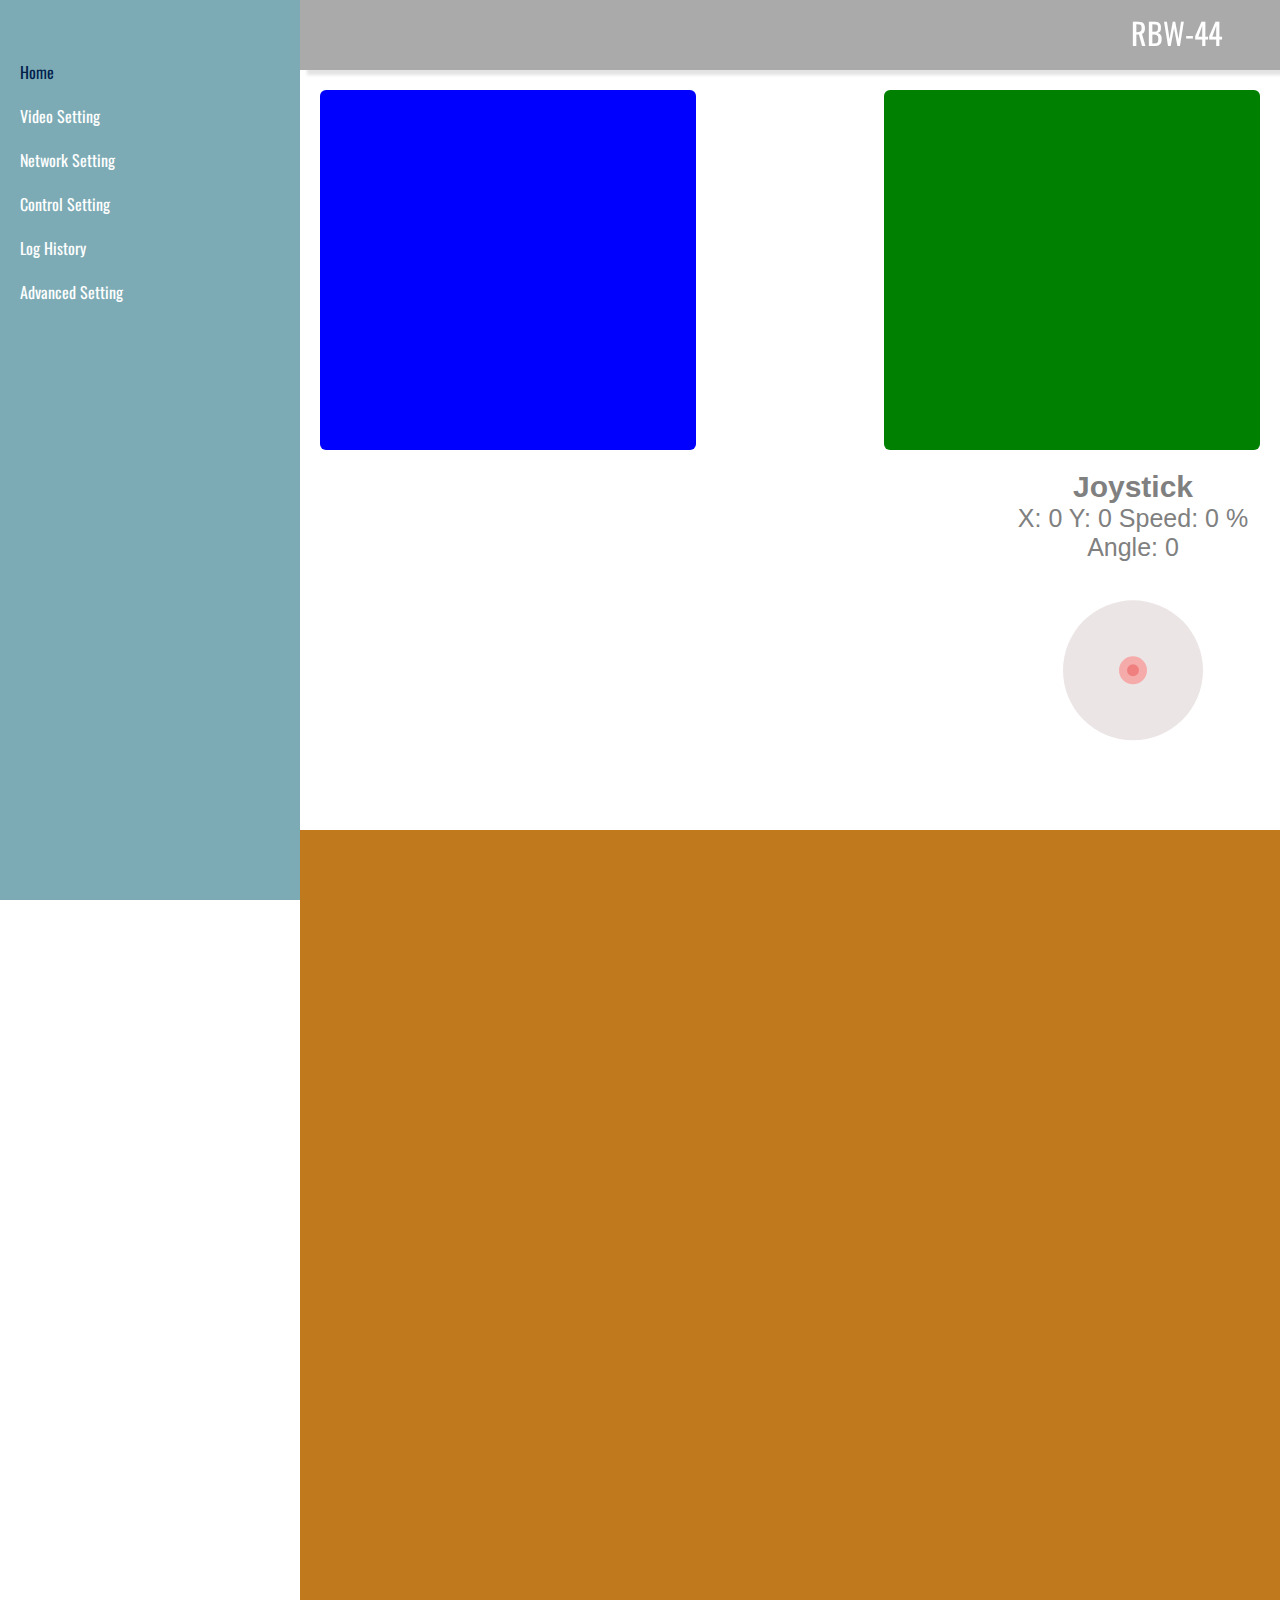
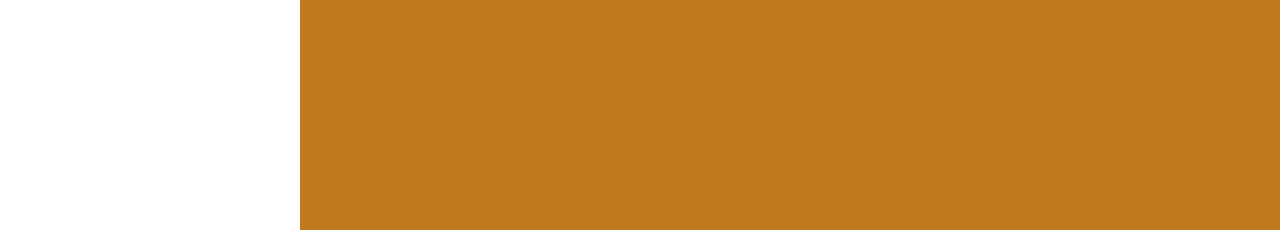
<file: index.html>
<!DOCTYPE html>
<html lang="en">
<head>
    <meta charset="UTF-8">
    <meta http-equiv="X-UA-Compatible" content="IE=edge">
    <meta name="viewport" content="width=device-width, initial-scale=1.0">
    <title>RBW App | Home Page</title>
<!-- font awesome link -->
<!-- <link rel="stylesheet" href="https://cdnjs.cloudflare.com/ajax/libs/font-awesome/6.2.1/css/all.min.css"> -->
<!-- google fonts -->
<link rel="preconnect" href="https://fonts.googleapis.com">
<link rel="preconnect" href="https://fonts.gstatic.com" crossorigin>
<link href="https://fonts.googleapis.com/css2?family=Oswald:wght@200;300;400;500&display=swap" rel="stylesheet">

    <!-- main styling file -->
    <link rel="stylesheet" href="/css/main.css">
</head>
<body>

    <div class="main-body">
        <section class="nav-bar ">
            <ul class="links">
                <li><a class="active" href="/index.html"> Home</a></li>
                <li> <a href="/videoSetting.html"> Video Setting</a></li>
                <li> <a href="/networkConfig.html"> Network Setting</a> </li>
                <li><a href="/controlSetting.html"> Control Setting</a></li>
                <li><a href="/logHistory.html"> Log History</a></li>
                <li><a href="/advanced.html">Advanced Setting</a></li>
                
            </ul>
        </section>
        
        <div class="right">
            
            <header>
                <div class="container">
                    <a href="index.html">RBW-44</a>
                </div>           
            </header>  

            <section class="video">
                <div class="v1"></div>
                <div class="v2"></div>
            </section>

            <!-- <a href="/joystick.html">open joystick</a> -->

            <section class="joystick">
                <h1>Joystick </h1>
                <p>
                    X: <span id="x_coordinate"> </span>
                    Y: <span id="y_coordinate"> </span>
                    Speed: <span id="speed"> </span> %
                    Angle: <span id="angle"> </span>
                </p>
                <canvas id="canvas" name="game"></canvas>
            </section>


            <section class="test"></section>
        </div>
    </div>

    <script src="/js/main.js"></script>
</body>
</html>
</file>
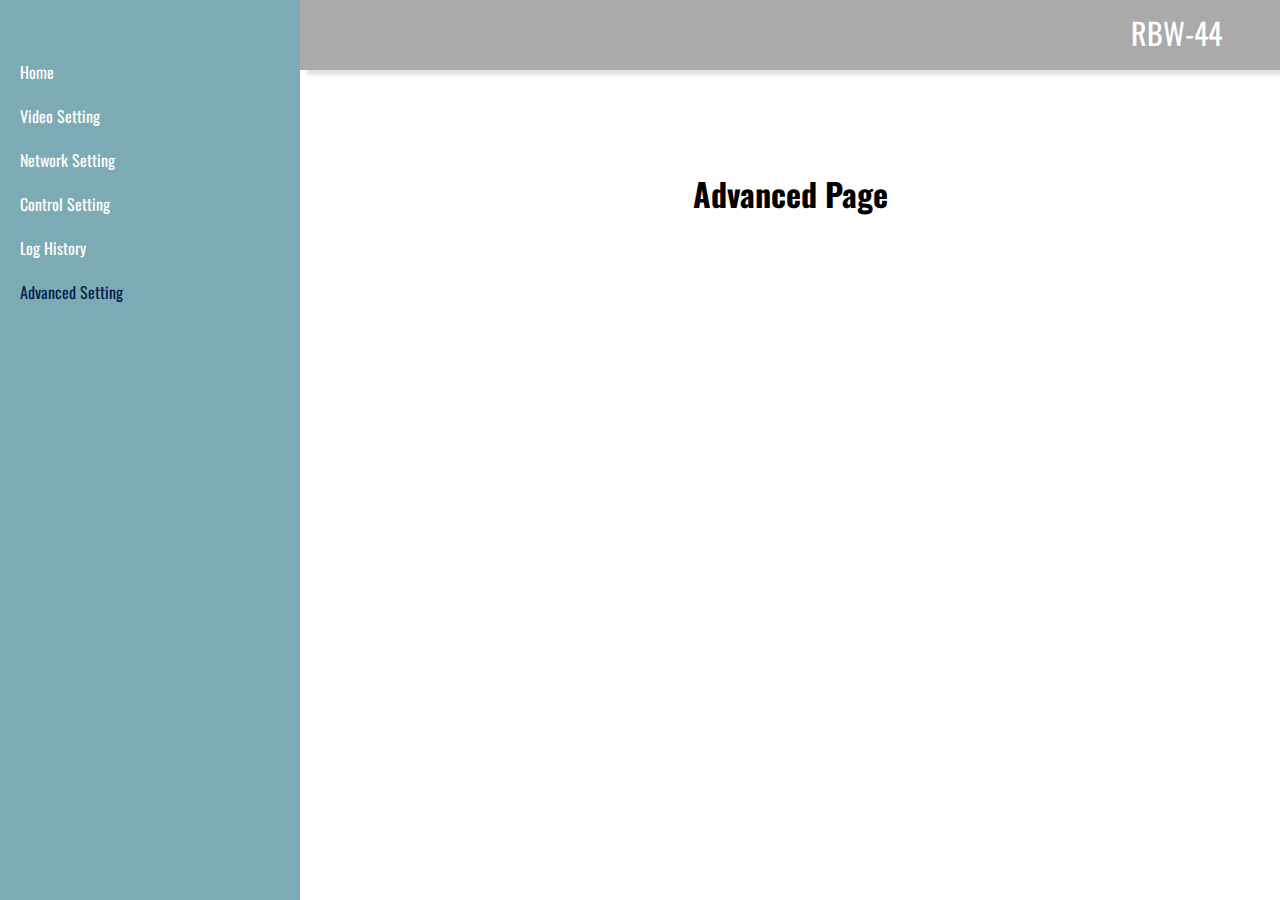
<file: advanced.html>
<!DOCTYPE html>
<html lang="en">
<head>
    <meta charset="UTF-8">
    <meta http-equiv="X-UA-Compatible" content="IE=edge">
    <meta name="viewport" content="width=device-width, initial-scale=1.0">
    <title>RBW App | Advanced Page</title>

<!-- google fonts -->
<link rel="preconnect" href="https://fonts.googleapis.com">
<link rel="preconnect" href="https://fonts.gstatic.com" crossorigin>
<link href="https://fonts.googleapis.com/css2?family=Oswald:wght@200;300;400;500&display=swap" rel="stylesheet">

    <!-- main styling file -->
    <link rel="stylesheet" href="/css/main.css">
    <link rel="stylesheet" href="/css/advanced.css">
</head>
<body>
    <div class="main-body">
        <section class="nav-bar ">
            <ul class="links">
                <li><a  href="/index.html"> Home</a></li>
                <li> <a href="/videoSetting.html"> Video Setting</a></li>
                <li> <a href="/networkConfig.html"> Network Setting</a> </li>
                <li><a href="/controlSetting.html"> Control Setting</a></li>
                <li><a href="/logHistory.html"> Log History</a></li>
                <li><a class="active" href="/advanced.html">Advanced Setting</a></li>
            </ul>
        </section>
        
        <div class="right">
            
            <header>
                <div class="container">
                    <a href="index.html">RBW-44</a>
                </div>           
            </header>  

            <section class="advanced">
                <h1>Advanced Page</h1>
            </section>
        </div>
    </div>
    

    <script src="/js/main.js"></script>
</body>
</html>
</file>
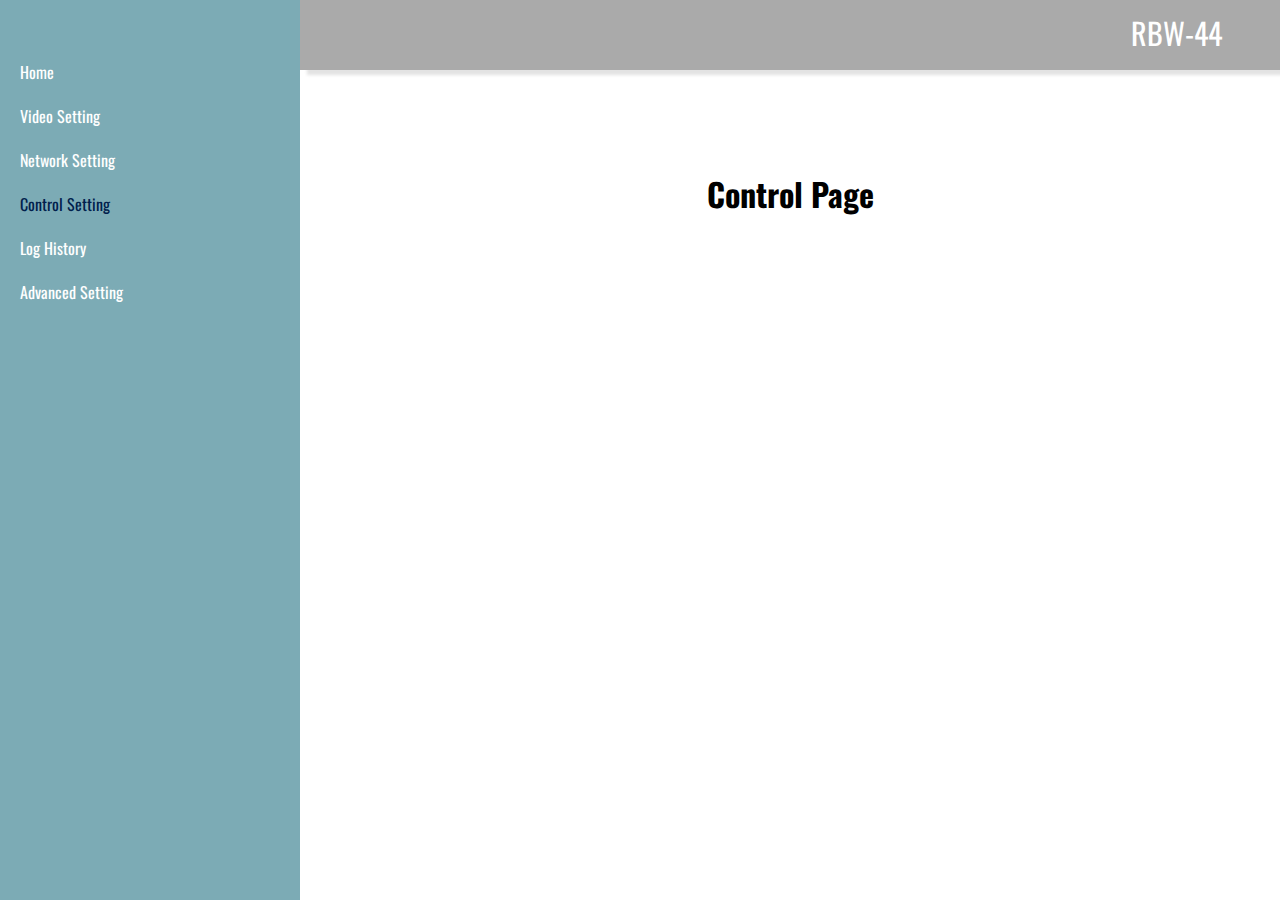
<file: controlSetting.html>
<!DOCTYPE html>
<html lang="en">
<head>
    <meta charset="UTF-8">
    <meta http-equiv="X-UA-Compatible" content="IE=edge">
    <meta name="viewport" content="width=device-width, initial-scale=1.0">
    <title>RBW App | Control Setting Page</title>

<!-- google fonts -->
<link rel="preconnect" href="https://fonts.googleapis.com">
<link rel="preconnect" href="https://fonts.gstatic.com" crossorigin>
<link href="https://fonts.googleapis.com/css2?family=Oswald:wght@200;300;400;500&display=swap" rel="stylesheet">

    <!-- main styling file -->
    <link rel="stylesheet" href="/css/main.css">
    <link rel="stylesheet" href="/css/controlSetting.css">
</head>
<body>
    <div class="main-body">
        <section class="nav-bar ">
            <ul class="links">
                <li><a  href="/index.html"> Home</a></li>
                <li> <a href="/videoSetting.html"> Video Setting</a></li>
                <li> <a href="/networkConfig.html"> Network Setting</a> </li>
                <li><a class="active" href="/controlSetting.html"> Control Setting</a></li>
                <li><a href="/logHistory.html"> Log History</a></li>
                <li><a  href="/advanced.html">Advanced Setting</a></li>
            </ul>
        </section>
        
        <div class="right">
            
            <header>
                <div class="container">
                    <a href="index.html">RBW-44</a>
                </div>           
            </header>  

            <section class="control">
                <h1>Control Page</h1>
            </section>
        </div>
    </div>
    

    <script src="/js/main.js"></script>
</body>
</html>
</file>
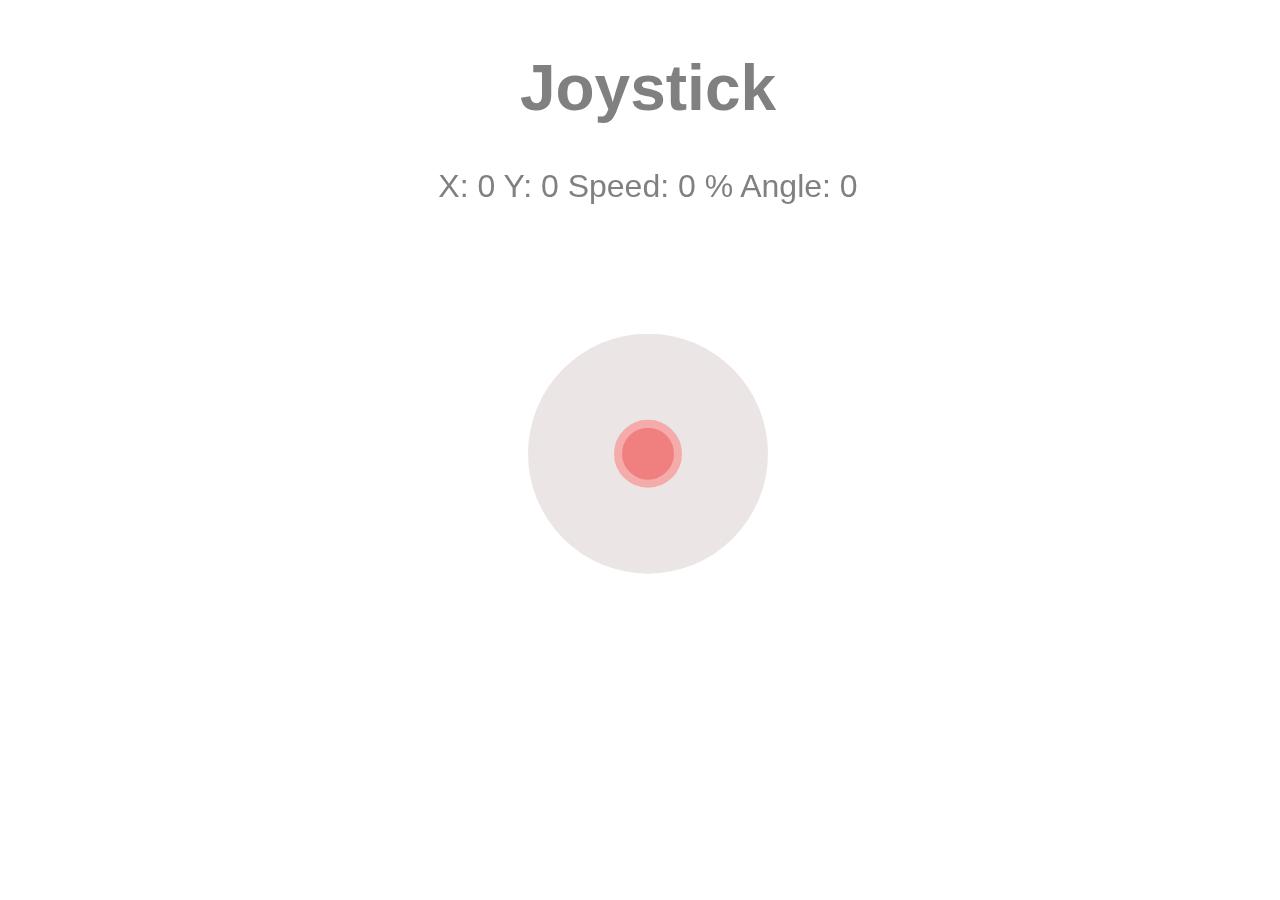
<file: joystick.html>
<!DOCTYPE html>
<html>
<head>
    <title>
        Joystick
    </title>
    <meta name="viewport" content="user-scalable=no">
    <link rel="stylesheet" href="/css/joystick.css">
</head>
<body >
    <h1>Joystick </h1>
    <p>
        X: <span id="x_coordinate"> </span>
        Y: <span id="y_coordinate"> </span>
        Speed: <span id="speed"> </span> %
        Angle: <span id="angle"> </span>
    </p>
    <canvas id="canvas" name="game"></canvas>

   <script src="/js/joystick.js"></script>
</body>
</html><br>
</file>
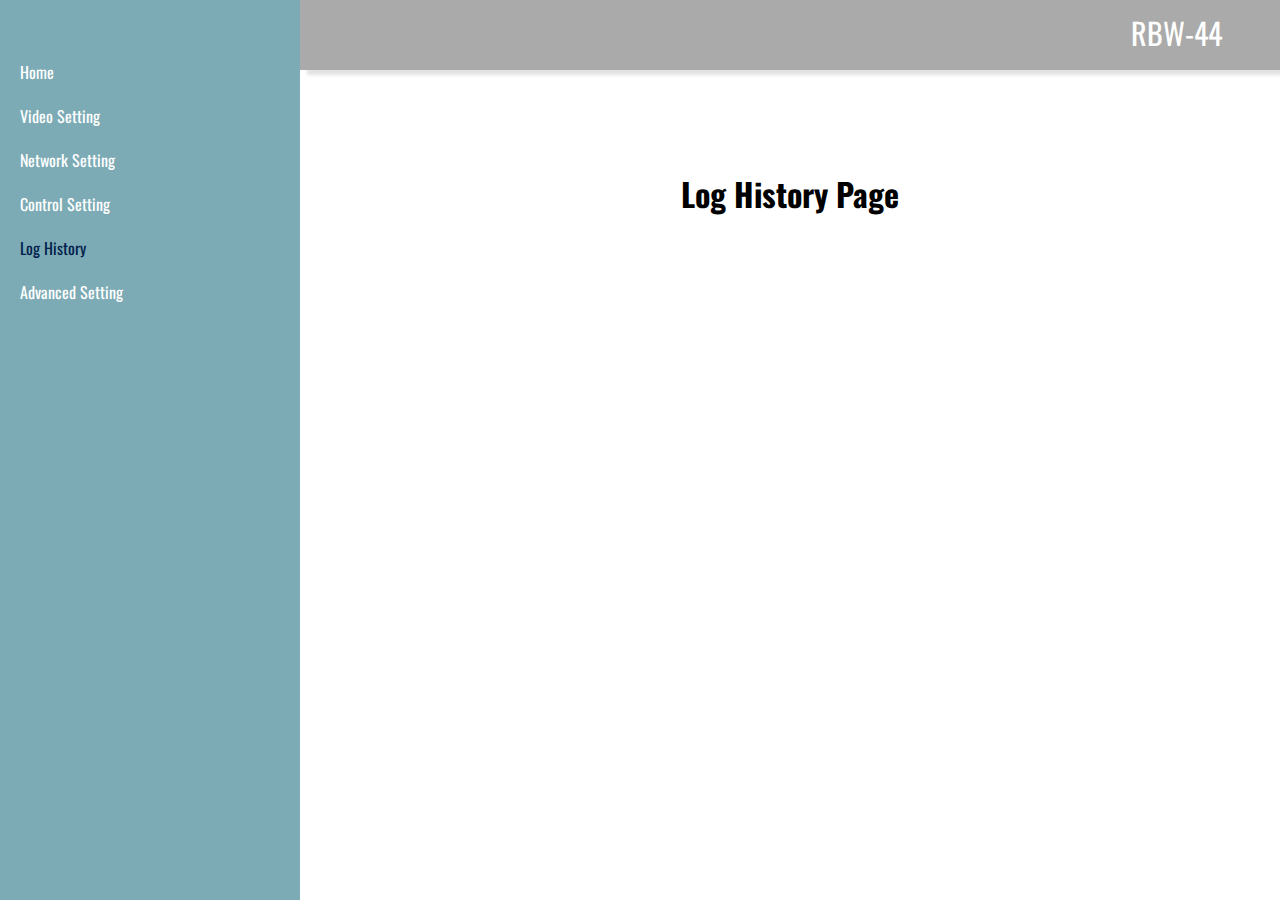
<file: logHistory.html>
<!DOCTYPE html>
<html lang="en">
<head>
    <meta charset="UTF-8">
    <meta http-equiv="X-UA-Compatible" content="IE=edge">
    <meta name="viewport" content="width=device-width, initial-scale=1.0">
    <title>RBW App | Log History Page</title>

<!-- google fonts -->
<link rel="preconnect" href="https://fonts.googleapis.com">
<link rel="preconnect" href="https://fonts.gstatic.com" crossorigin>
<link href="https://fonts.googleapis.com/css2?family=Oswald:wght@200;300;400;500&display=swap" rel="stylesheet">

    <!-- main styling file -->
    <link rel="stylesheet" href="/css/main.css">
    <link rel="stylesheet" href="/css/logHistory.css">
</head>
<body>
    <div class="main-body">
        <section class="nav-bar ">
            <ul class="links">
                <li><a  href="/index.html"> Home</a></li>
                <li> <a href="/videoSetting.html"> Video Setting</a></li>
                <li> <a href="/networkConfig.html"> Network Setting</a> </li>
                <li><a  href="/controlSetting.html"> Control Setting</a></li>
                <li><a class="active" href="/logHistory.html"> Log History</a></li>
                <li><a  href="/advanced.html">Advanced Setting</a></li>
            </ul>
        </section>
        
        <div class="right">
            
            <header>
                <div class="container">
                    <a href="index.html">RBW-44</a>
                </div>           
            </header>  

            <section class="log">
                <h1>Log History Page</h1>
            </section>
        </div>
    </div>
   

    <script src="/js/main.js"></script>
</body>
</html>
</file>
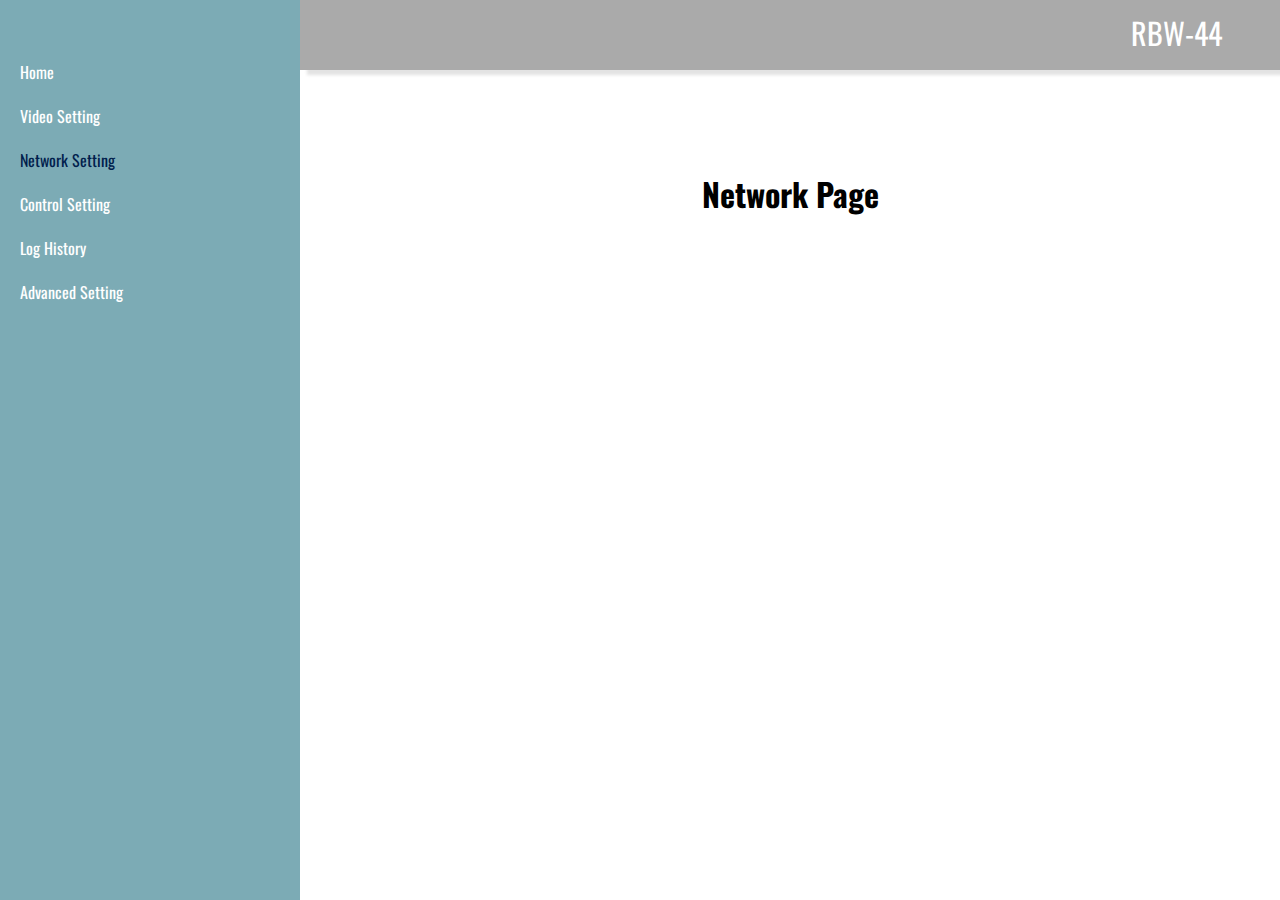
<file: networkConfig.html>
<!DOCTYPE html>
<html lang="en">
<head>
    <meta charset="UTF-8">
    <meta http-equiv="X-UA-Compatible" content="IE=edge">
    <meta name="viewport" content="width=device-width, initial-scale=1.0">
    <title>RBW App | Network Page</title>

<!-- google fonts -->
<link rel="preconnect" href="https://fonts.googleapis.com">
<link rel="preconnect" href="https://fonts.gstatic.com" crossorigin>
<link href="https://fonts.googleapis.com/css2?family=Oswald:wght@200;300;400;500&display=swap" rel="stylesheet">

    <!-- main styling file -->
    <link rel="stylesheet" href="/css/main.css">
    <link rel="stylesheet" href="/css/networkConfig.css">
</head>
<body>
    <div class="main-body">
        <section class="nav-bar ">
            <ul class="links">
                <li><a  href="/index.html"> Home</a></li>
                <li> <a href="/videoSetting.html"> Video Setting</a></li>
                <li> <a class="active" href="/networkConfig.html"> Network Setting</a> </li>
                <li><a  href="/controlSetting.html"> Control Setting</a></li>
                <li><a  href="/logHistory.html"> Log History</a></li>
                <li><a  href="/advanced.html">Advanced Setting</a></li>
            </ul>
        </section>
        
        <div class="right">
            
            <header>
                <div class="container">
                    <a href="index.html">RBW-44</a>
                </div>           
            </header>  

            
    <section class="network">
        <h1>Network Page</h1>
    </section>
        </div>
    </div>
   

    <script src="/js/main.js"></script>
</body>
</html>
</file>
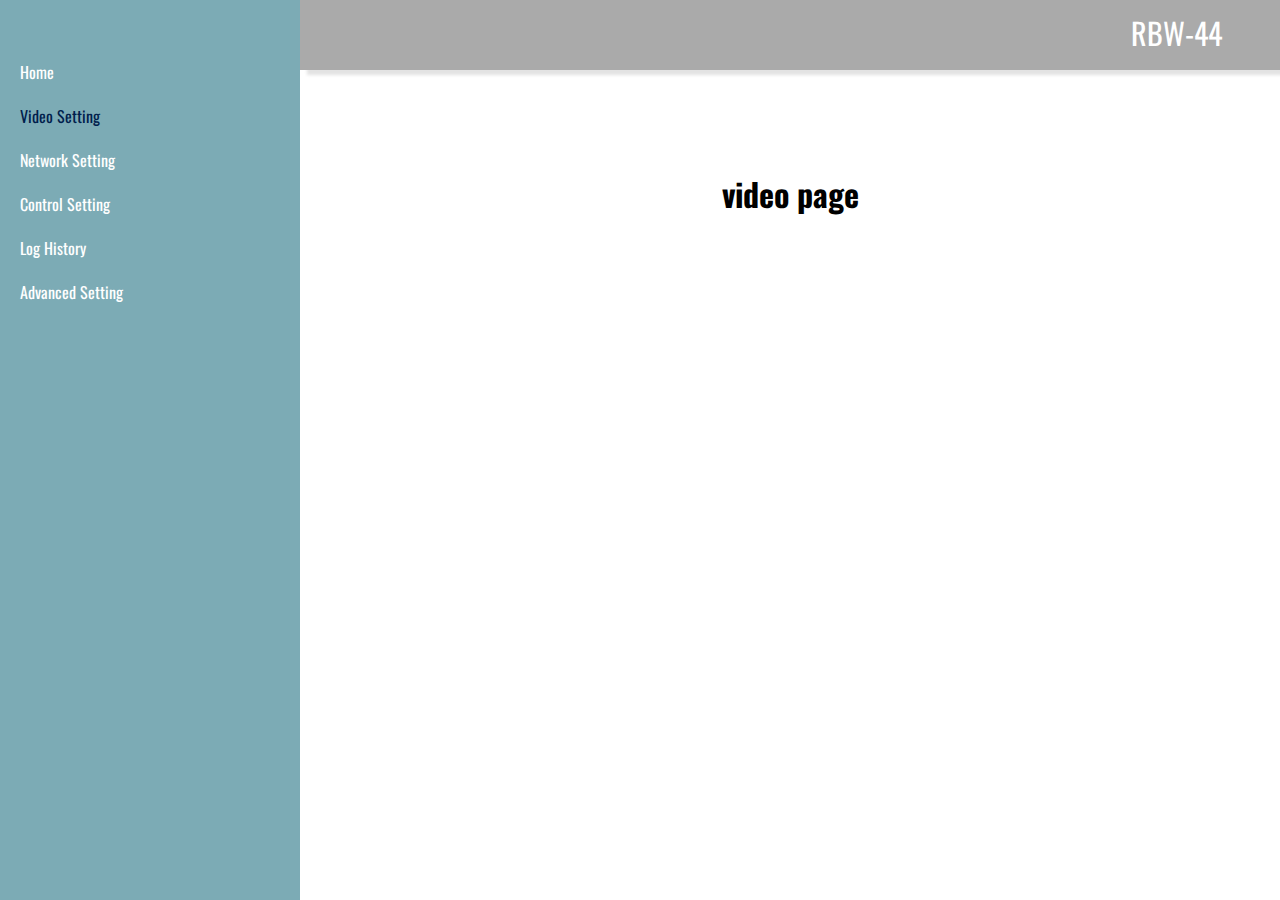
<file: videoSetting.html>
<!DOCTYPE html>
<html lang="en">
<head>
    <meta charset="UTF-8">
    <meta http-equiv="X-UA-Compatible" content="IE=edge">
    <meta name="viewport" content="width=device-width, initial-scale=1.0">
    <title>RBW App | Video Setting Page</title>

<!-- google fonts -->
<link rel="preconnect" href="https://fonts.googleapis.com">
<link rel="preconnect" href="https://fonts.gstatic.com" crossorigin>
<link href="https://fonts.googleapis.com/css2?family=Oswald:wght@200;300;400;500&display=swap" rel="stylesheet">

    <!-- main styling file -->
    <link rel="stylesheet" href="/css/main.css">
    <link rel="stylesheet" href="/css/videoSetting.css">
</head>
<body>
    <div class="main-body">
        <section class="nav-bar ">
            <ul class="links">
                <li><a  href="/index.html"> Home</a></li>
                <li> <a class="active" href="/videoSetting.html"> Video Setting</a></li>
                <li> <a  href="/networkConfig.html"> Network Setting</a> </li>
                <li><a  href="/controlSetting.html"> Control Setting</a></li>
                <li><a  href="/logHistory.html"> Log History</a></li>
                <li><a  href="/advanced.html">Advanced Setting</a></li>
            </ul>
        </section>
        
        <div class="right">
            
            <header>
                <div class="container">
                    <a href="index.html">RBW-44</a>
                </div>           
            </header>  

            
            <section class="videoSetting">
                <h1>video page</h1>
            </section>
        </div>
    </div>

    

    <script src="/js/main.js"></script>
</body>
</html>
</file>
<file: css/main.css>
*{
    padding: 0;
    margin: 0;
    box-sizing: border-box;
}

body{
    font-family: 'Oswald', sans-serif;
}

.container{
    width: 90%;
    margin: auto;
}




/*------------   start header ----------------------- */
.main-body{
    display: flex;
    justify-content: center;
    align-items: flex-start;
    
}

/* -------------------------- */
.main-body .nav-bar   {
    width: 300px;
    background-color: #7cabb5;  
    position: sticky;
    left: 0;
    top: 0;
    height: 100vh;

    
   
}


.nav-bar .links{
    list-style: none;
    padding: 60px 20px ;
}
.nav-bar .links li{
    margin-bottom: 20px;   
}
.nav-bar .links li a::before{
    content: '';
    position:absolute;
    background-color:#00204c ;
    width: 0;
    height: 2px;
    bottom: -3px;
    transition: 0.3s;
}
.nav-bar .links li a{
    text-decoration: none;
    color: #fff;
    position: relative;
    transition: 0.3s;

}
.nav-bar .links li a:hover::before{
    width: 60%;
}
.nav-bar .links li a:hover{
    color: #00204c;
}
.nav-bar .links li a.active{
    color: #00204c;
}
/* ------------------------------ */

.main-body .right   {
    /* flex: 1; */
    display: flex;
    justify-content: center;
    align-items: center;
    flex-direction: column;
    width: calc(100% - 300px);
    
    
   
}

header{
    background-color: #aaaaaa;
    padding: 10px ;
    text-align: right;
    position: sticky;
    box-shadow: 7px 5px 3px #aaa5;
    height: 70px;
    width: 100%;
}

header a{ 
    color: #fff;  
    text-decoration: none;
    font-size: 30px;
    padding-left: 220px;
}

 .video{
    display: flex;
    justify-content: space-between;
    align-items: center;
    padding: 20px;
   
    width: 100%;
}

 .video div{
    width: 40%;
    height: 40vh;
    border-radius: 6px;
}

.video div.v1{
    background-color: blue;
}

.video div.v2{
    background-color: green;
}




/* --------joystick----- */
.joystick{
    font-family: 'Gill Sans', 'Gill Sans MT', Calibri, 'Trebuchet MS', sans-serif ;
    color:rgb(128, 128, 128);
    font-size: xx-large;

    /* background-color: aquamarine; */

    height: 40vh;
    width: 30%;
    align-self: flex-end;

}

.joystick h1{
    text-align:center;
    font-size: 30px;
    


}

.joystick p{
    text-align: center;
    font-size: 25px;
}


.test   {
    height: 1000px;
    background-color: rgb(192, 121, 29);
    width: 100%;
}
/* --------joystick----- */
</file>
<file: css/advanced.css>
.advanced{
    display: flex;
    justify-content: center;
    align-items: center;
    padding-top: 100px;
}
</file>
<file: css/controlSetting.css>
.control{
    display: flex;
    justify-content: center;
    align-items: center;
    padding-top: 100px;
}
</file>
<file: css/joystick.css>
body{
    position: fixed;
    font-family: 'Gill Sans', 'Gill Sans MT', Calibri, 'Trebuchet MS', sans-serif ;
    color:rgb(128, 128, 128);
    font-size: xx-large;
}

h1{
    text-align:center
}

p{
    text-align: center;
}
</file>
<file: css/logHistory.css>
.log{
    display: flex;
    justify-content: center;
    align-items: center;
    padding-top: 100px;
}
</file>
<file: css/networkConfig.css>
.network{
    display: flex;
    justify-content: center;
    align-items: center;
    padding-top: 100px;
}
</file>
<file: css/videoSetting.css>
.videoSetting{
    display: flex;
    justify-content: center;
    align-items: center;
    padding-top:100px ;
}
</file>
